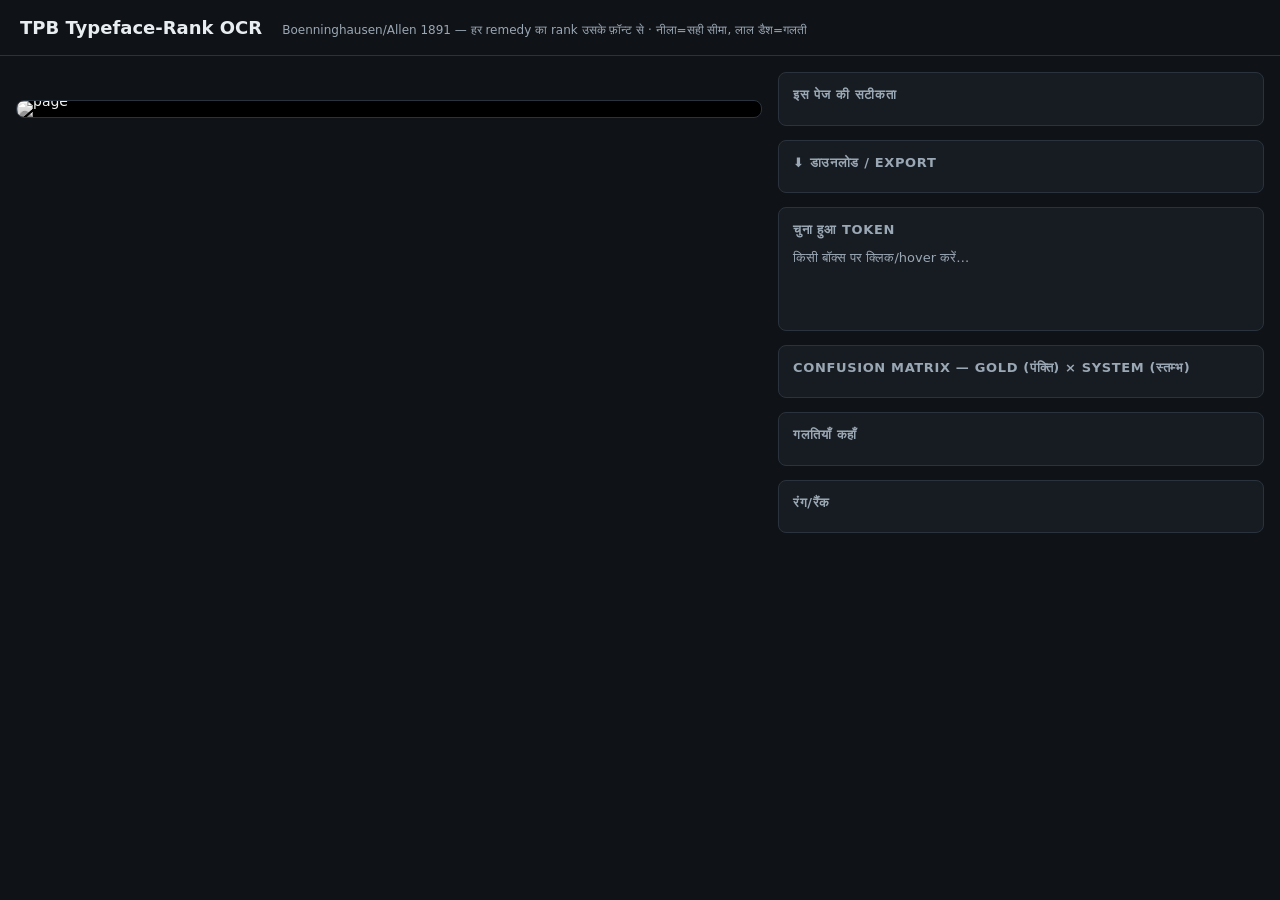
<file: tpbocr/dashboard_template.html>
<!DOCTYPE html>
<html lang="hi">
<head>
<meta charset="utf-8"/>
<meta name="viewport" content="width=device-width, initial-scale=1"/>
<title>TPB Typeface-Rank OCR — डैशबोर्ड</title>
<style>
:root{
  --r5:#c62828; --r4:#d87800; --r3:#1a7a3c; --r2:#1e5ac8; --r1:#7a3caa;
  --bg:#0f1216; --panel:#171c22; --ink:#e8edf2; --mut:#9aa7b4; --line:#2a333d;
}
*{box-sizing:border-box}
body{margin:0;background:var(--bg);color:var(--ink);
  font:14px/1.5 "Segoe UI",system-ui,sans-serif}
header{padding:14px 20px;border-bottom:1px solid var(--line);
  display:flex;gap:20px;align-items:baseline;flex-wrap:wrap}
h1{font-size:18px;margin:0;font-weight:650}
.sub{color:var(--mut);font-size:12px}
.wrap{display:flex;gap:16px;padding:16px;align-items:flex-start;flex-wrap:wrap}
.left{flex:1 1 620px;min-width:360px}
.right{flex:1 1 360px;min-width:320px}
.tabs{display:flex;gap:6px;margin-bottom:10px}
.tab{padding:6px 14px;background:var(--panel);border:1px solid var(--line);
  border-radius:7px;cursor:pointer;color:var(--mut)}
.tab.on{color:#fff;border-color:#3b82f6;background:#1d2b3a}
.toolbar{display:flex;gap:6px;flex-wrap:wrap;margin-bottom:10px;align-items:center}
.btn{padding:4px 10px;background:var(--panel);border:1px solid var(--line);
  border-radius:6px;cursor:pointer;color:var(--mut);font-size:12px}
.btn.on{color:#fff;border-color:#3b82f6}
.stage{position:relative;border:1px solid var(--line);border-radius:8px;
  overflow:hidden;background:#000;line-height:0}
.stage img{width:100%;display:block;filter:grayscale(1) contrast(1.05)}
.box{position:absolute;border:2px solid var(--mut);border-radius:2px;cursor:pointer}
.box.wrong{border-style:dashed;border-width:3px;box-shadow:0 0 0 2px #ff2d2d88}
.box .tag{position:absolute;top:-13px;left:-1px;font:700 10px/1 monospace;
  padding:1px 2px;border-radius:2px;color:#fff}
.panel{background:var(--panel);border:1px solid var(--line);border-radius:8px;
  padding:12px 14px;margin-bottom:14px}
.panel h3{margin:0 0 8px;font-size:13px;color:var(--mut);
  text-transform:uppercase;letter-spacing:.05em;font-weight:650}
.kpi{display:flex;gap:14px;flex-wrap:wrap}
.kpi .b{background:#10151b;border:1px solid var(--line);border-radius:8px;
  padding:8px 12px;min-width:92px}
.kpi .n{font-size:22px;font-weight:700}
.kpi .l{font-size:11px;color:var(--mut)}
table{border-collapse:collapse;width:100%;font-size:12px}
th,td{border:1px solid var(--line);padding:4px 7px;text-align:center}
th{color:var(--mut);font-weight:600}
.sw{display:inline-block;width:11px;height:11px;border-radius:2px;margin-right:5px;
  vertical-align:-1px}
.leg{display:flex;flex-direction:column;gap:4px;font-size:12px}
.bar{height:9px;background:#10151b;border-radius:5px;overflow:hidden;margin-top:3px}
.bar>span{display:block;height:100%;background:#3b82f6}
#detail{min-height:70px;font-size:13px}
#detail .big{font-size:16px;font-weight:700}
.mut{color:var(--mut)}
.row{display:flex;justify-content:space-between;border-bottom:1px dashed var(--line);
  padding:3px 0}
.pill{padding:1px 7px;border-radius:10px;color:#fff;font-size:11px;font-weight:600}
code{background:#10151b;padding:1px 5px;border-radius:4px}
.controls{display:flex;gap:8px;align-items:center;flex-wrap:wrap;margin-bottom:8px}
.controls label{color:var(--mut);font-size:12px}
select{background:var(--panel);color:var(--ink);border:1px solid var(--line);
  border-radius:6px;padding:4px 8px;font:13px/1.3 "Segoe UI",system-ui,sans-serif}
.engbadge{font-size:11px;color:var(--mut)}
.dl{display:flex;flex-direction:column;gap:6px}
.dl .btn{text-align:left;color:var(--ink)}
.dl .btn:hover{border-color:#3b82f6}
.hint{color:var(--mut);font-size:11px;margin-top:4px}
</style>
</head>
<body>
<header>
  <h1>TPB Typeface-Rank OCR</h1>
  <span class="sub">Boenninghausen/Allen 1891 — हर remedy का rank उसके फ़ॉन्ट से · नीला=सही सीमा, लाल डैश=गलती</span>
</header>
<div class="wrap">
  <div class="left">
    <div class="tabs" id="tabs"></div>
    <div class="controls" id="engine"></div>
    <div class="toolbar" id="filters"></div>
    <div class="stage" id="stage"><img id="pageimg" alt="page"/></div>
  </div>
  <div class="right">
    <div class="panel"><h3>इस पेज की सटीकता</h3><div class="kpi" id="kpi"></div></div>
    <div class="panel"><h3>⬇ डाउनलोड / export</h3><div class="dl" id="downloads"></div></div>
    <div class="panel"><h3>चुना हुआ token</h3><div id="detail" class="mut">किसी बॉक्स पर क्लिक/hover करें…</div></div>
    <div class="panel"><h3>Confusion matrix — gold (पंक्ति) × system (स्तम्भ)</h3><div id="cm"></div></div>
    <div class="panel"><h3>गलतियाँ कहाँ</h3><div id="err"></div></div>
    <div class="panel"><h3>रंग/रैंक</h3><div class="leg" id="legend"></div></div>
  </div>
</div>
<script id="data" type="application/json">__DATA__</script>
<script>
__JS__
</script>
</body>
</html>
</file>
